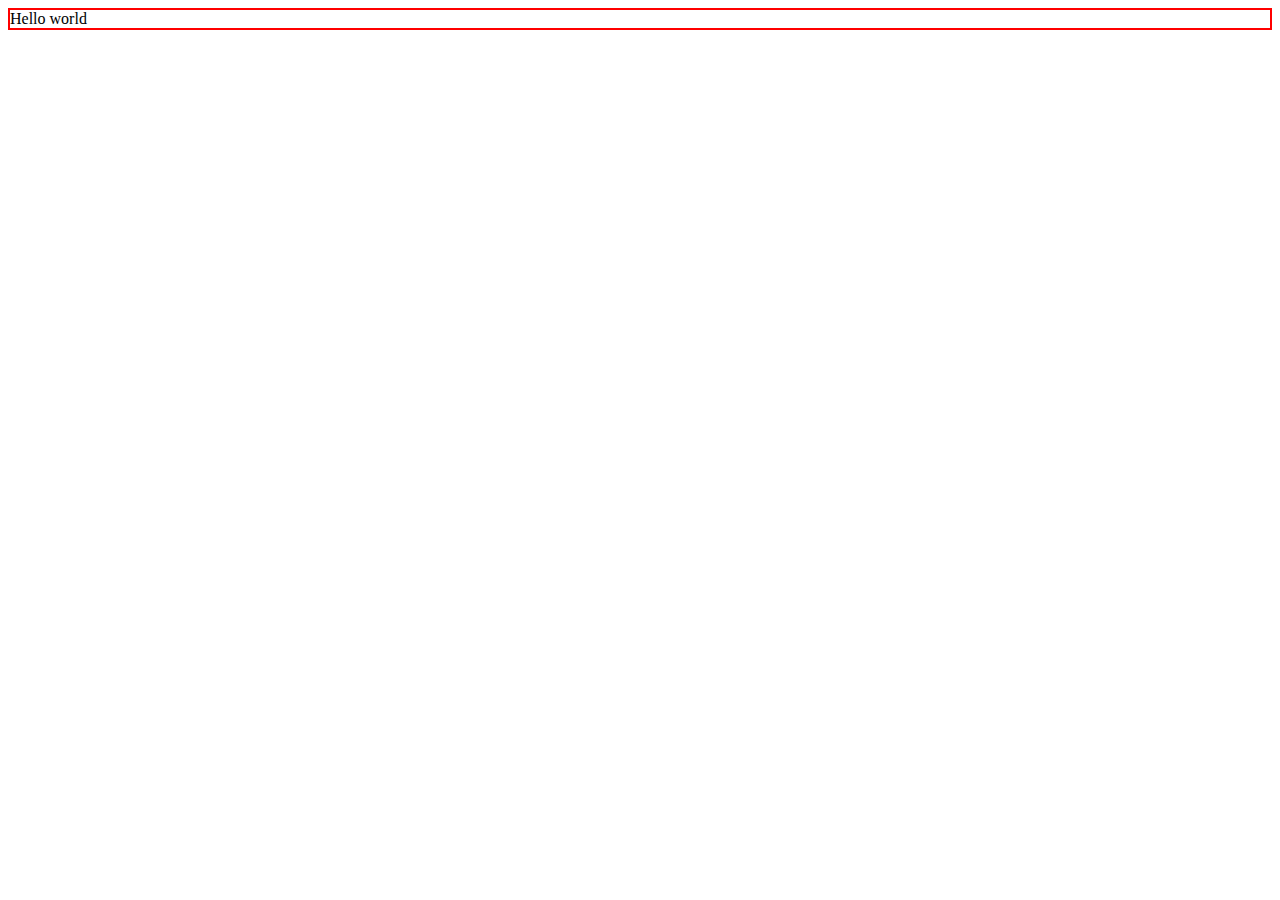
<file: index.html>
<!DOCTYPE html>
<html lang="en">
	<head>
		<meta charset="utf-8" />
		<meta name="viewport" content="width=device-width, initial-scale=1" />
		<title>Bootstrap demo</title>
    <link href="https://cdn.jsdelivr.net/npm/bootstrap@5.3.0-alpha1/dist/css/bootstrap.min.css" rel="stylesheet" integrity="sha384-GLhlTQ8iRABdZLl6O3oVMWSktQOp6b7In1Zl3/Jr59b6EGGoI1aFkw7cmDA6j6gD" crossorigin="anonymous">
    <link rel="stylesheet" href="index.css">
  </head>
	</head>
	<body>
    <div class="container-fluid box">Hello world</div>
    <script src="https://cdn.jsdelivr.net/npm/bootstrap@5.3.0-alpha1/dist/js/bootstrap.bundle.min.js" integrity="sha384-w76AqPfDkMBDXo30jS1Sgez6pr3x5MlQ1ZAGC+nuZB+EYdgRZgiwxhTBTkF7CXvN" crossorigin="anonymous"></script>
	</body>
</html>
</file>
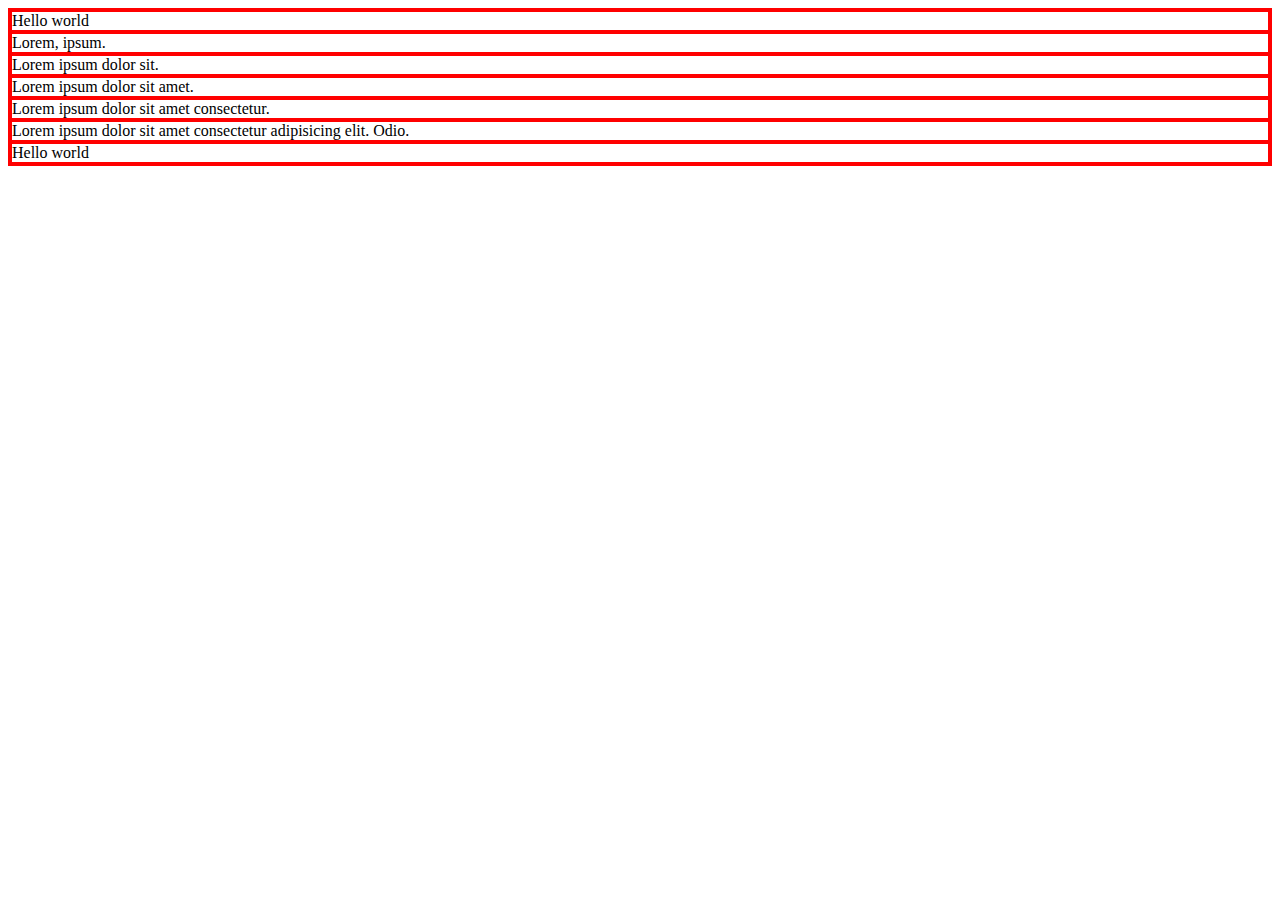
<file: bootstrap.html>
<!DOCTYPE html>
<html lang="en">
	<head>
		<meta charset="UTF-8" />
		<meta http-equiv="X-UA-Compatible" content="IE=edge" />
		<meta name="viewport" content="width=device-width, initial-scale=1.0" />
		<title>Bootstrap</title>
		<link
			href="https://cdn.jsdelivr.net/npm/bootstrap@5.3.0-alpha1/dist/css/bootstrap.min.css"
			rel="stylesheet"
			integrity="sha384-GLhlTQ8iRABdZLl6O3oVMWSktQOp6b7In1Zl3/Jr59b6EGGoI1aFkw7cmDA6j6gD"
			crossorigin="anonymous"
		/>
		<link rel="stylesheet" href="index.css" />
	</head>
	<body class="container">
		<div class="box row">
			<!-- left -->
			<section class="col-3">
				<div class="box">Hello world</div>
			</section>
			<!-- center -->
			<section class="col-6 row row-cols-1 g-2">
				<div class="col box mb-1 mb-lg-5 pt-2 z-1">Lorem, ipsum.</div>
				<div class="col box">Lorem ipsum dolor sit.</div>
				<div class="col box">Lorem ipsum dolor sit amet.</div>
				<div class="col box">Lorem ipsum dolor sit amet consectetur.</div>
				<div class="col box">
					Lorem ipsum dolor sit amet consectetur adipisicing elit. Odio.
				</div>
			</section>
			<!-- right -->
			<section class="col-3">
				<div class="box">Hello world</div>
			</section>
		</div>
		<!-- Bootstrap js -->
		<script
			src="https://cdn.jsdelivr.net/npm/bootstrap@5.3.0-alpha1/dist/js/bootstrap.bundle.min.js"
			integrity="sha384-w76AqPfDkMBDXo30jS1Sgez6pr3x5MlQ1ZAGC+nuZB+EYdgRZgiwxhTBTkF7CXvN"
			crossorigin="anonymous"
		></script>
	</body>
</html>
</file>
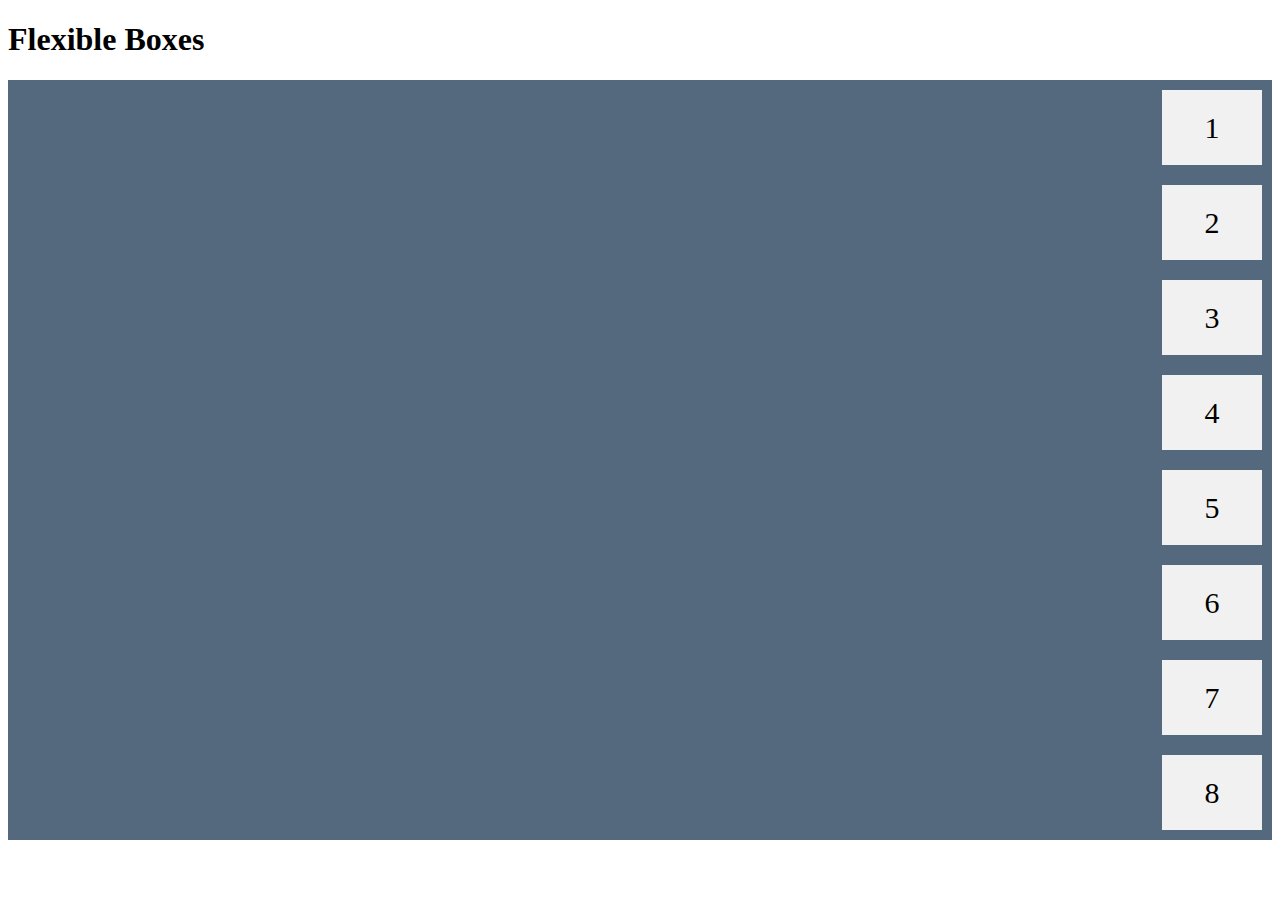
<file: flexbox.html>
<!DOCTYPE html>
<html>
	<head>
		<style>
			.flex-container {
				display: flex;
				flex-direction: column;
				flex-wrap: wrap;
				background-color: #54697e;
				justify-content: center;
				align-items: end;
			}

			.flex-container > div {
				background-color: #f1f1f1;
				width: 100px;
				margin: 10px;
				text-align: center;
				line-height: 75px;
				font-size: 30px;
			}
		</style>
	</head>
	<body>
		<h1>Flexible Boxes</h1>

		<div class="flex-container">
			<div>1</div>
			<div>2</div>
			<div>3</div>
			<div>4</div>
			<div>5</div>
			<div>6</div>
			<div>7</div>
			<div>8</div>
		</div>
	</body>
</html>
</file>
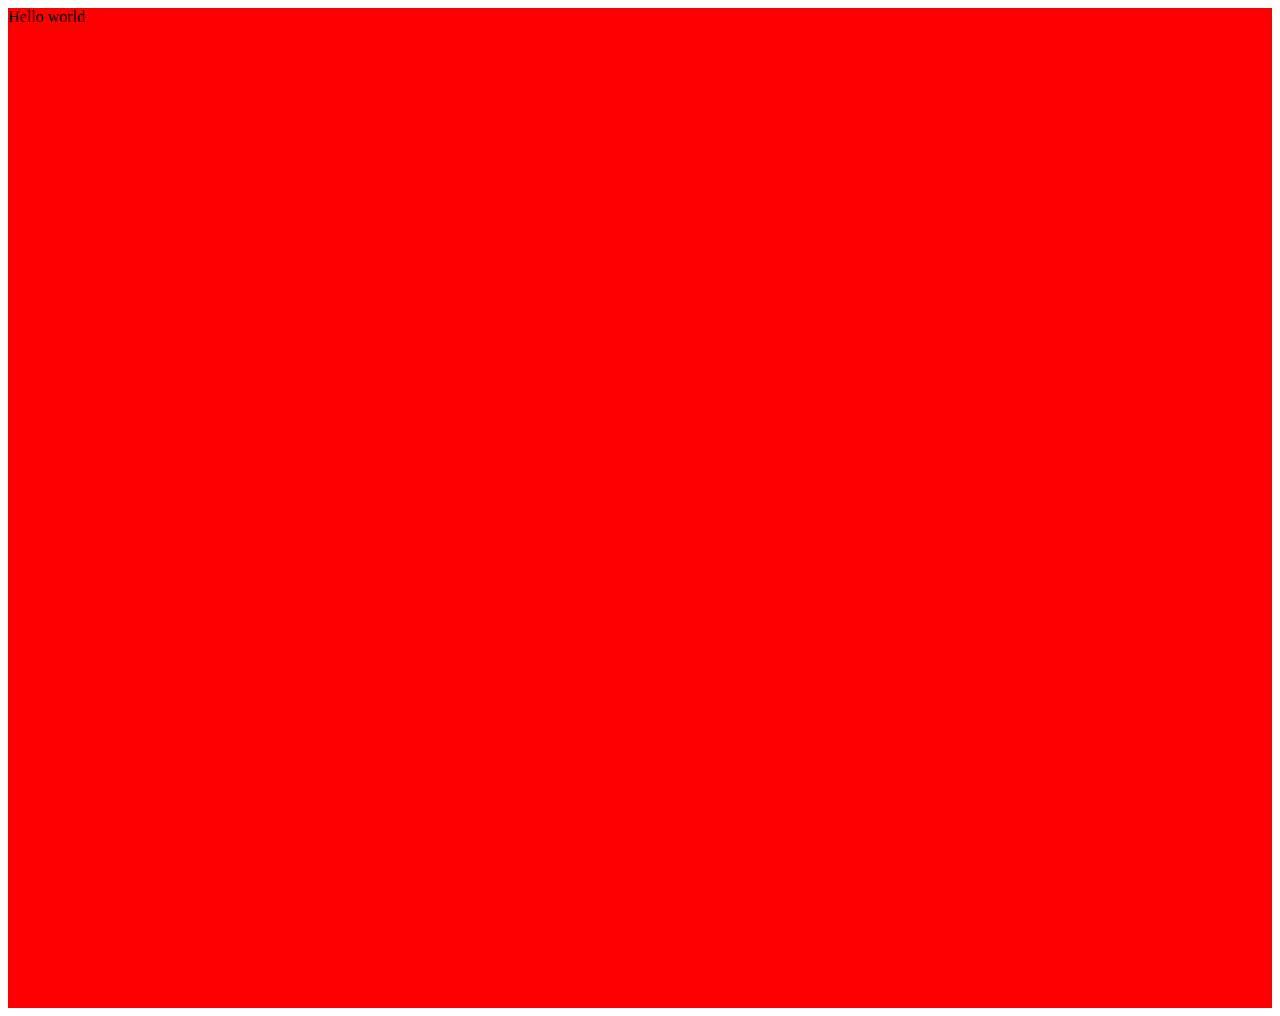
<file: mediaQueries.html>
<!DOCTYPE html>
<html lang="en">
	<head>
		<meta charset="UTF-8" />
		<meta http-equiv="X-UA-Compatible" content="IE=edge" />
		<meta name="viewport" content="width=device-width, initial-scale=1.0" />
		<link rel="stylesheet" href="style.css" />
		<title>Media Queries</title>
	</head>
	<body>
		<div class="box">Hello world</div>
	</body>
</html>
</file>
<file: index.css>
.box {
  border: 2px solid red;
}
</file>
<file: style.css>
.box {
  background-color: blue;
  height: 500px;
}

@media screen and (min-width : 400px) {
  .box{
    background-color: red;
    height: 1000px;
  }
}
</file>
